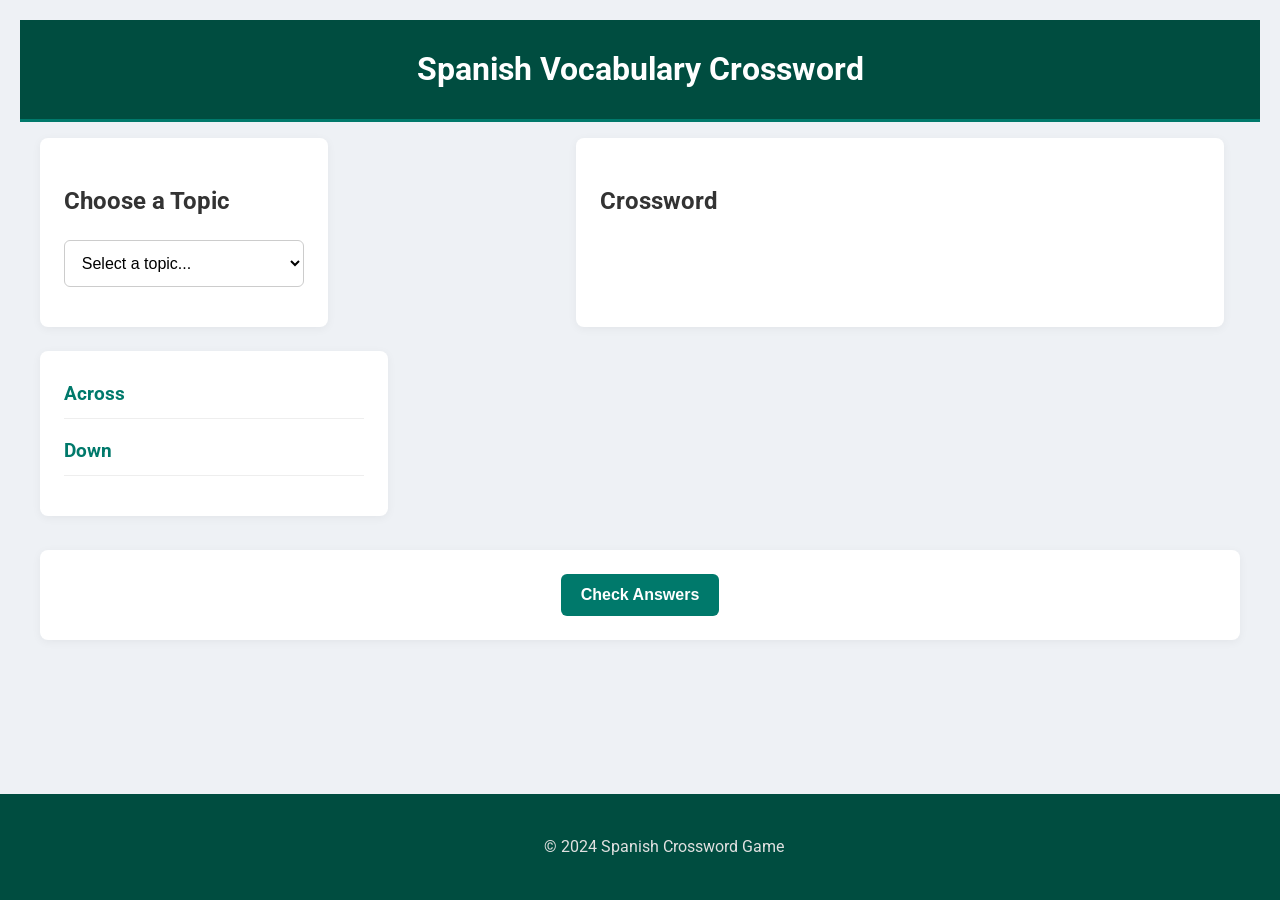
<file: index.html>
<!DOCTYPE html>
<html lang="en">
<head>
    <meta charset="UTF-8">
    <meta name="viewport" content="width=device-width, initial-scale=1.0">
    <title>Spanish Crossword Game v1.6</title>
    <link rel="stylesheet" href="style.css">
</head>
<body>
    <header>
        <h1>Spanish Vocabulary Crossword</h1>
    </header>
    <main>
        <section id="game-setup">
            <h2>Choose a Topic</h2>
            <select id="topic-select">
                <!-- Topics will be populated by JavaScript -->
            </select>
        </section>
        <section id="crossword-container">
            <h2>Crossword</h2>
            <div id="grid-container">
                <!-- Crossword grid will be generated here -->
            </div>
        </section>
        <section id="clues-container">
            <h3>Across</h3>
            <ul id="across-clues">
                <!-- Across clues will be listed here -->
            </ul>
            <h3>Down</h3>
            <ul id="down-clues">
                <!-- Down clues will be listed here -->
            </ul>
        </section>
        <section id="game-controls">
            <button id="check-answers-btn">Check Answers</button>
        </section>
    </main>
    <footer>
        <p>&copy; 2024 Spanish Crossword Game</p>
    </footer>
    <script src="script.js"></script>
    <div id="clue-tooltip" class="clue-tooltip-hidden"></div>
</body>
</html>
</file>
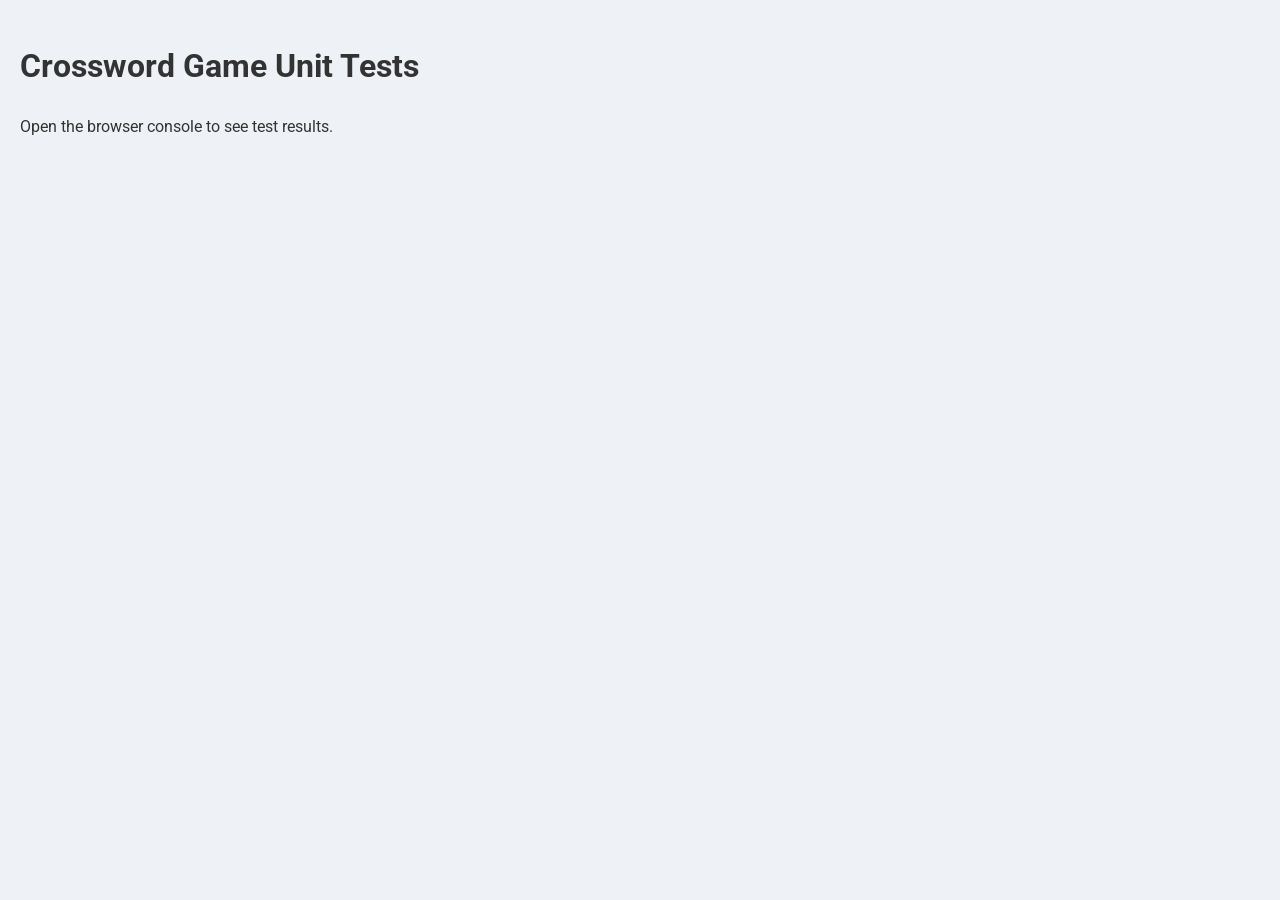
<file: test_runner.html>
<!DOCTYPE html>
<html lang="en">
<head>
    <meta charset="UTF-8">
    <title>Crossword Game Tests</title>
    <link rel="stylesheet" href="style.css"> <!-- Optional: for consistent styling if needed -->
</head>
<body>
    <h1>Crossword Game Unit Tests</h1>
    <p>Open the browser console to see test results.</p>

    <!-- Mock HTML structure needed by script.js if any DOM manipulation is tested directly -->
    <!-- For current tests, we might not need much of the game's actual DOM -->
    <select id="topic-select" style="display:none;"></select>
    <div id="grid-container" style="display:none;"></div>
    <ul id="across-clues" style="display:none;"></ul>
    <ul id="down-clues" style="display:none;"></ul>
    <button id="check-answers-btn" style="display:none;"></button>

    <script src="script.js"></script> <!-- Load the main game script -->
    <script src="tests.js"></script>   <!-- Load the tests -->
</body>
</html>
</file>
<file: style.css>
@import url('https://fonts.googleapis.com/css2?family=Roboto:wght@400;700&display=swap');

body {
    font-family: 'Roboto', sans-serif; /* New font */
    line-height: 1.6;
    margin: 0;
    padding: 20px; /* Add some padding around the whole page */
    background-color: #eef1f5; /* New softer background */
    color: #333;
    padding-bottom: 80px; /* Ensure enough space for footer */
}

main {
    max-width: 1200px; /* Max width for content */
    margin: 0 auto; /* Center main content */
    padding: 1rem;
    overflow: auto; 
}

header {
    background: #004d40; /* Dark Teal */
    color: #fff;
    padding: 1.5rem 0; /* Increased padding */
    text-align: center;
    border-bottom: 3px solid #00796b; /* Accent border */
}

header h1 {
    margin: 0;
    font-weight: 700; /* Bolder title */
}

#game-setup, #crossword-container, #clues-container, #game-controls {
    background: #ffffff; /* Pure white for sections */
    margin-bottom: 1.5rem; /* Increased margin */
    padding: 1.5rem;    /* Increased padding */
    border-radius: 8px; /* Softer radius */
    box-shadow: 0 2px 10px rgba(0,0,0,0.05); /* Subtle shadow */
}

#topic-select {
    padding: 0.8rem; /* Increased padding */
    width: 100%;
    max-width: 350px; /* Slightly wider */
    margin-bottom: 1rem;
    border: 1px solid #ccc;
    border-radius: 6px; /* Softer radius */
    background-color: #fff;
    font-size: 1em;
}

#grid-container {
    border: none; /* Remove outer border, rely on section shadow */
    padding: 0; /* Remove padding if relying on internal grid margin */
    margin-bottom: 1rem;
}

#crossword-grid {
    border-collapse: collapse;
    margin: 0 auto; /* Center grid if not already */
    box-shadow: 0 1px 4px rgba(0,0,0,0.1); /* Keep subtle shadow on grid */
}

#crossword-grid td {
    border: 1px solid #d0d0d0; /* Slightly softer grid lines */
    width: 35px; /* Slightly larger cells */
    height: 35px;
    text-align: center;
    vertical-align: middle;
    position: relative;
}

#crossword-grid .active-cell input {
    width: 100%;
    height: 100%;
    border: none;
    text-align: center;
    font-size: 20px; /* Larger font in cells */
    text-transform: uppercase;
    padding: 0;
    margin: 0;
    box-sizing: border-box; 
    background-color: transparent; 
}

#crossword-grid .active-cell input:focus { /* General focus color */
    background-color: #e0e8f0; /* A very light neutral blue for general focus */
    outline: none; 
}

#crossword-grid .empty-cell {
    background-color: #e0e0e0; /* Lighter gray for empty cells */
}

.clue-number {
    position: absolute;
    top: 0px;
    left: 1px;
    font-size: 10px; /* May need adjustment if cells are larger */
    font-weight: bold;
    color: #333; 
    z-index: 1; 
}

#clues-container {
    padding-top: 10px;
}

#clues-container h3 {
    color: #00796b; /* Teal for clue titles */
    margin-bottom: 0.8rem;
    border-bottom: 1px solid #eee;
    padding-bottom: 0.5rem;
}

#across-clues, #down-clues {
    list-style: none;
    padding: 0;
}

#across-clues li, #down-clues li {
    font-size: 0.95em;
    color: #444;
    padding: 4px;
    border-radius: 4px;
    margin-bottom: 0.5rem;
}

/* Game Controls Styling */
#game-controls {
    text-align: center; 
    margin-top: 10px; 
}

#check-answers-btn {
    padding: 12px 20px; /* Larger padding */
    background-color: #00796b; /* Teal */
    color: white;
    border: none;
    border-radius: 6px; /* Softer radius */
    cursor: pointer;
    font-size: 1em;
    font-weight: bold;
    transition: background-color 0.2s ease; /* Smooth hover */
}

#check-answers-btn:hover {
    background-color: #005f56; /* Darker Teal */
}

/* Highlighting styles */
.highlight-word-cell input { /* Applied to parent TD's class, so this targets child input */
    background-color: #cce5e2 !important; /* Light Teal for word highlight */
}

.highlight-clue {
    background-color: #cce5e2; /* Light teal highlight for clues */
    font-weight: bold;
    color: #004d40; /* Darker text on highlight */
}

#crossword-grid .active-cell.highlight-word-cell input:focus {
   background-color: #b2d8d2 !important; /* Slightly darker/more saturated Teal */
}

footer {
    text-align: center;
    padding: 1.5rem; /* Increased padding */
    background: #004d40; /* Dark Teal, same as header */
    color: #e0e0e0; /* Lighter text for footer */
    position: fixed;
    bottom: 0;
    left: 0; /* Add left:0 for full width with fixed */
    width: 100%;
}

/* Responsive adjustments - ensuring flex properties from before are maintained or adjusted as needed */
@media (min-width: 768px) {
    main {
        display: flex;
        justify-content: space-between;
        flex-wrap: wrap; 
    }

    #game-setup {
        flex-basis: 20%; 
    }

    #crossword-container {
        flex-basis: 50%; 
        margin-left: 1rem;
        margin-right: 1rem;
    }

    #clues-container {
        flex-basis: 25%; 
    }
    #game-controls {
        flex-basis: 100%; 
        text-align: center;
    }
}

/* Clue Tooltip Styles */
#clue-tooltip {
    position: absolute;
    background-color: #263238; /* Dark grey-blue background */
    color: #eceff1; /* Light text color */
    border: 1px solid #546e7a;
    padding: 8px 12px;
    border-radius: 6px;
    box-shadow: 0 2px 8px rgba(0,0,0,0.15);
    z-index: 10000; /* Ensure it's on top of other elements */
    font-size: 0.9em;
    max-width: 250px; /* Prevent it from being too wide */
    /* Transitions for smooth appear/disappear (optional) */
    /* opacity: 1; */
    /* transition: opacity 0.1s ease-in-out, visibility 0.1s ease-in-out; */
}

.clue-tooltip-hidden {
    display: none;
    /* opacity: 0; */
    /* visibility: hidden; */
}

/* Optional: Style for multiple clues in tooltip */
#clue-tooltip div {
    margin-bottom: 5px;
}
#clue-tooltip div:last-child {
    margin-bottom: 0;
}
#clue-tooltip .tooltip-direction {
    font-weight: bold;
    color: #80cbc4; /* Teal accent for ACROSS/DOWN */
    margin-right: 5px;
}
</file>
